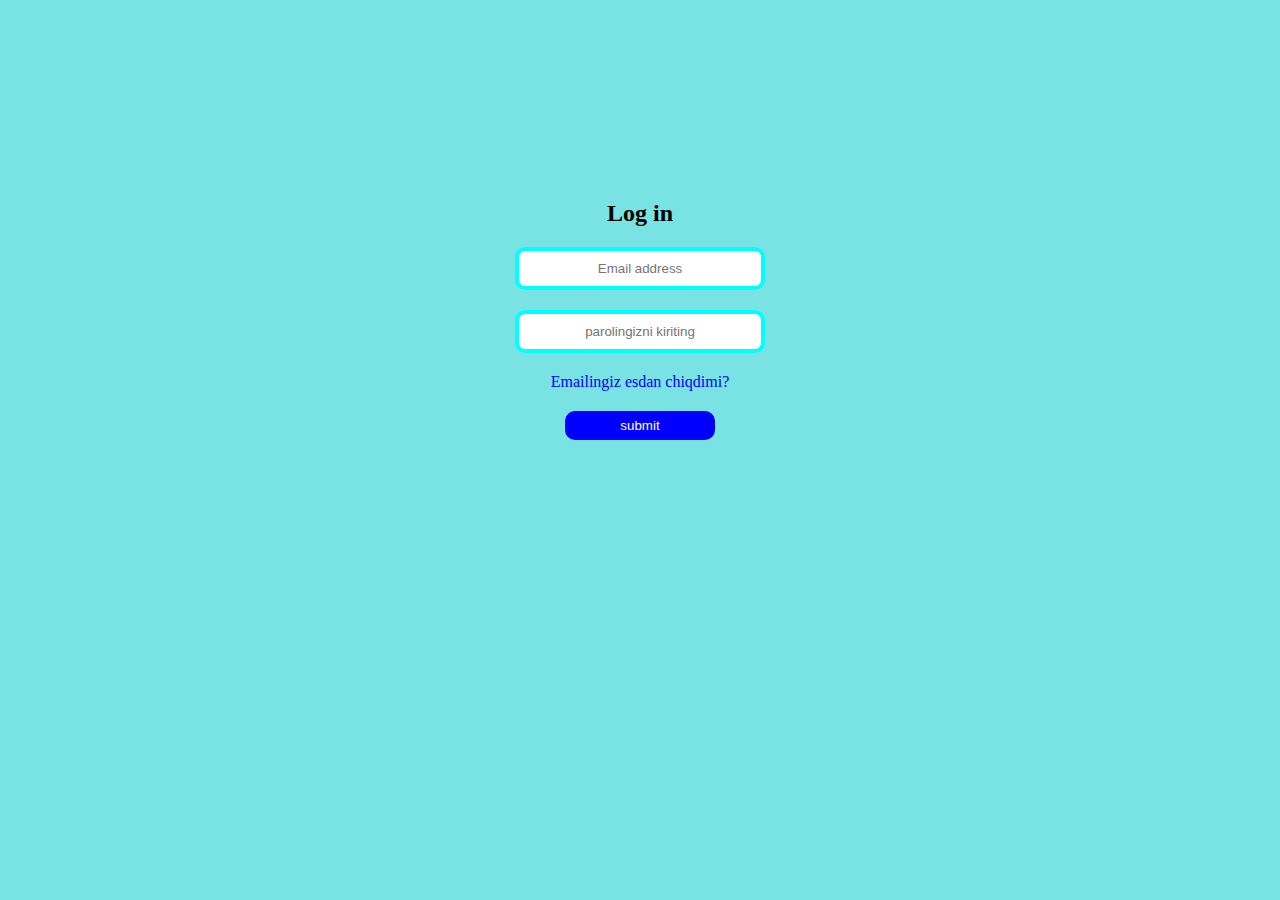
<file: index.html>
<!DOCTYPE html>
<html lang="en">
<head>
  <meta charset="UTF-8">
  <meta http-equiv="X-UA-Compatible" content="IE=edge">
  <meta name="viewport" content="width=device-width, initial-scale=1.0">
  <title>Document</title>
</head>
<body>
  

  <h1 class="h1">
    xush kelibsiz
  </h1>
  <script src="login.js"></script>
</body>
</html>
</file>
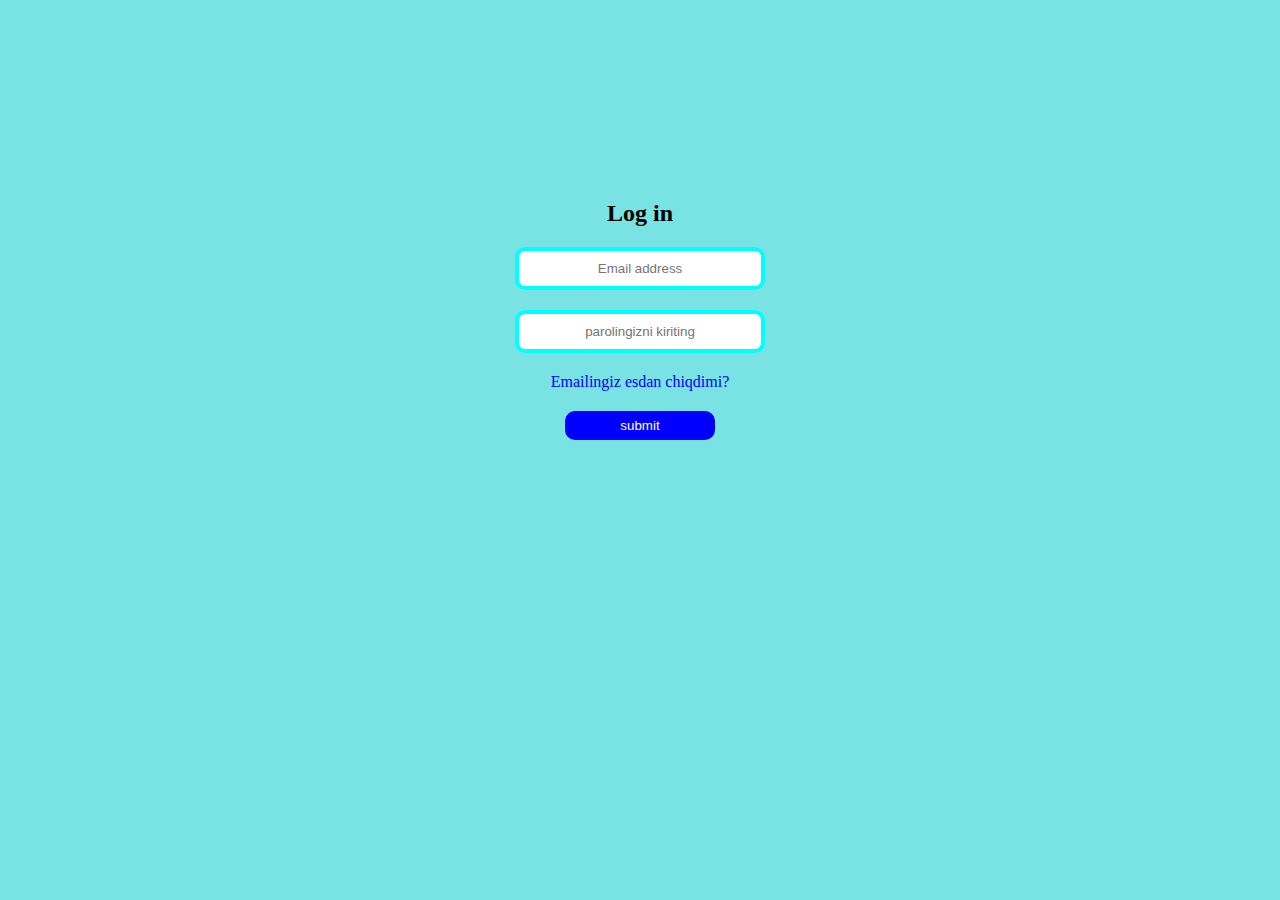
<file: login1.html>
<!DOCTYPE html>
<html lang="en">

<head>
  <meta charset="UTF-8">
  <meta http-equiv="X-UA-Compatible" content="IE=edge">
  <meta name="viewport" content="width=device-width, initial-scale=1.0">
  <title>Document</title>
  <link rel="stylesheet" href="main.css">
</head>

<body>




  <form class="form">
    <h2>
      Log in
    </h2>
    <input class="inp__email" type="text" placeholder="Email address">
    <input class="inp__password" type="password" placeholder="parolingizni kiriting">
    <a href="#">
      Emailingiz esdan chiqdimi?
    </a>

    <button class="submit">
      submit
    </button>
  </form>

  <script src="mian.js"></script>
</body>

</html>
</file>
<file: main.css>
body {
  background-color: rgb(121, 226, 226);
}

h2 {
  margin: 0;
  text-align: center;
}

form {
  width: 250px;
  margin: 0 auto;
  display: flex;
  flex-direction: column;
  gap: 20px;
  margin-top: 200px;
}
form button {
  display: block;
  margin: 0 auto;
  padding: 5px 20px;
  border: 2px solid rgb(0, 0, 255);
  width: 150px;
  background-color: rgb(0, 0, 255);
  color: white;
  border-radius: 10px;
}
form a {
  text-align: center;
  color: rgb(0, 0, 255);
  text-decoration: none;
}

.inp__email {
  padding: 10px 20px;
  border: 4px solid cyan;
  outline: none;
  text-align: center;
  border-radius: 10px;
}

.inp__password {
  padding: 10px 20px;
  border: 4px solid cyan;
  outline: none;
  text-align: center;
  border-radius: 10px;
}/*# sourceMappingURL=main.css.map */
</file>
